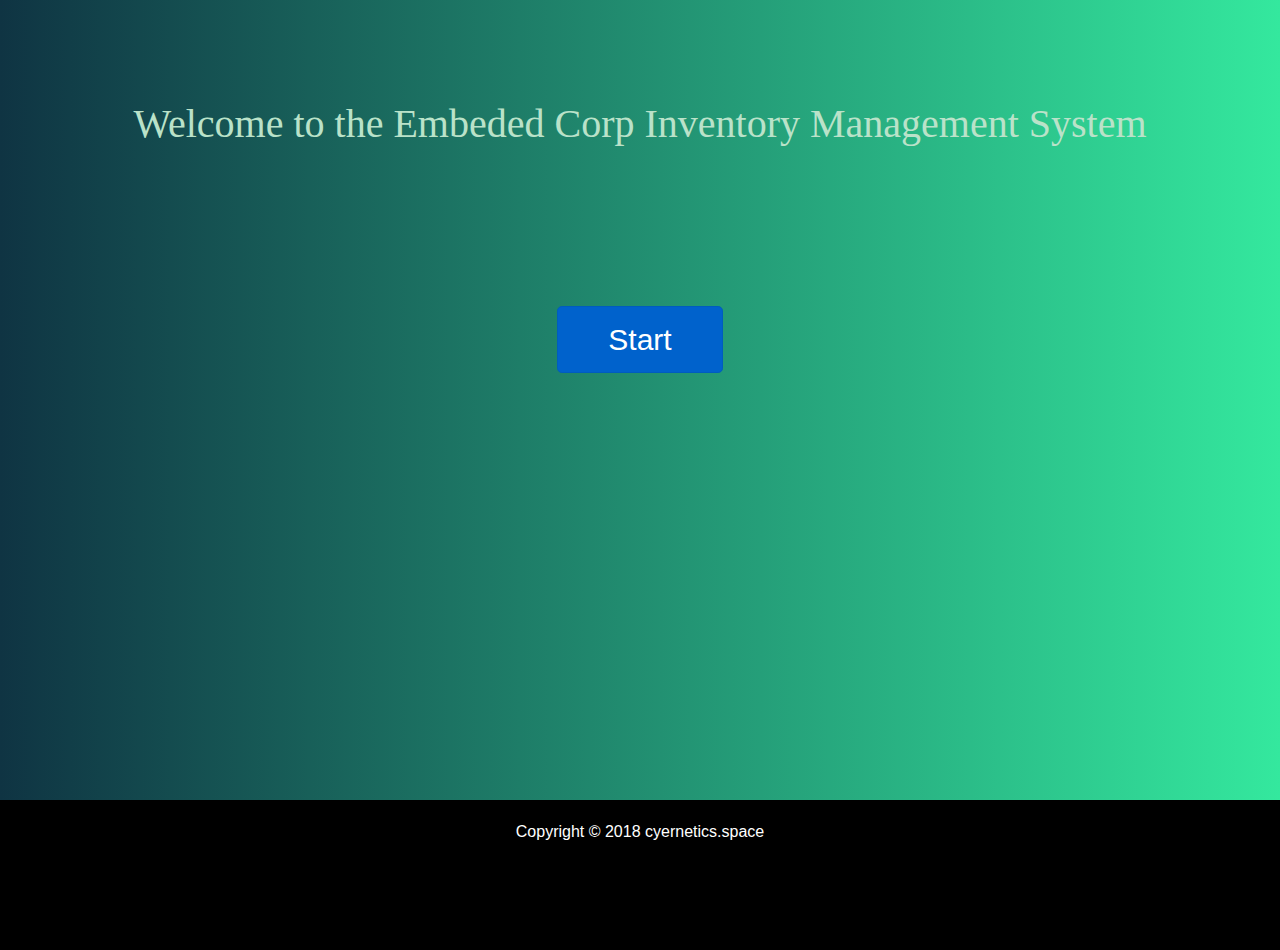
<file: index.html>
<!doctype html>
<html lang="en">
  <head>
    <!-- Required meta tags -->
    <meta charset="utf-8">
    <meta name="viewport" content="width=device-width, initial-scale=1, shrink-to-fit=no">

    <!-- Bootstrap CSS -->
    <link rel="stylesheet" href="assets/css/bootstrap.css">
    <link rel="stylesheet" type="text/css" href="style.css">
     <script src="assets/jquery-3.3.1.js"></script>
            <script src="https://cdnjs.cloudflare.com/ajax/libs/popper.js/1.14.3/umd/popper.min.js" integrity="sha384-ZMP7rVo3mIykV+2+9J3UJ46jBk0WLaUAdn689aCwoqbBJiSnjAK/l8WvCWPIPm49" crossorigin="anonymous"></script>
            <script src="assets/js/bootstrap.js"></script>

    <title>Embedded Corp IMS</title>
  </head>
  <body>
    <div id="wrap">
      <div id="main" class="container clear-top">
            <h1 style="font-family: calibri">Welcome to the Embeded Corp Inventory Management System</h1>


            <a href="show.html" class="btn btn-primary btn-lg active" role="button" aria-pressed="true" style="font-size: 30px; padding: 10px 50px; margin-top: 150px">Start</a>

            <!-- Optional JavaScript -->
            <!-- jQuery first, then Popper.js, then Bootstrap JS -->
           
      </div>
    </div>
    
    <div class="footer">
              <p>Copyright © 2018 cyernetics.space</p>
            </div>
  </body>
</html>
</file>
<file: style.css>
html,body
{
height:100%;
background: linear-gradient(to right, #0f3443, #34e89e); /* W3C, IE 10+/ Edge, Firefox 16+, Chrome 26+, Opera 12+, Safari 7+ */
}

#wrap
{
min-height: 100%; 
color: #bae2c9;
text-align: center;
padding-top: 100px;
}

#main
{
overflow:auto;
padding-bottom:100px; /* this needs to be bigger than footer height*/
font-size: 20px;
font-family: 
}

.footer 
{
position: relative;
margin-top: -100px; /* negative value of footer height */
height: 150px;
clear:both;
padding-top:20px;
color:#fff;
background-color: #000;
text-align: center;
}
</file>
